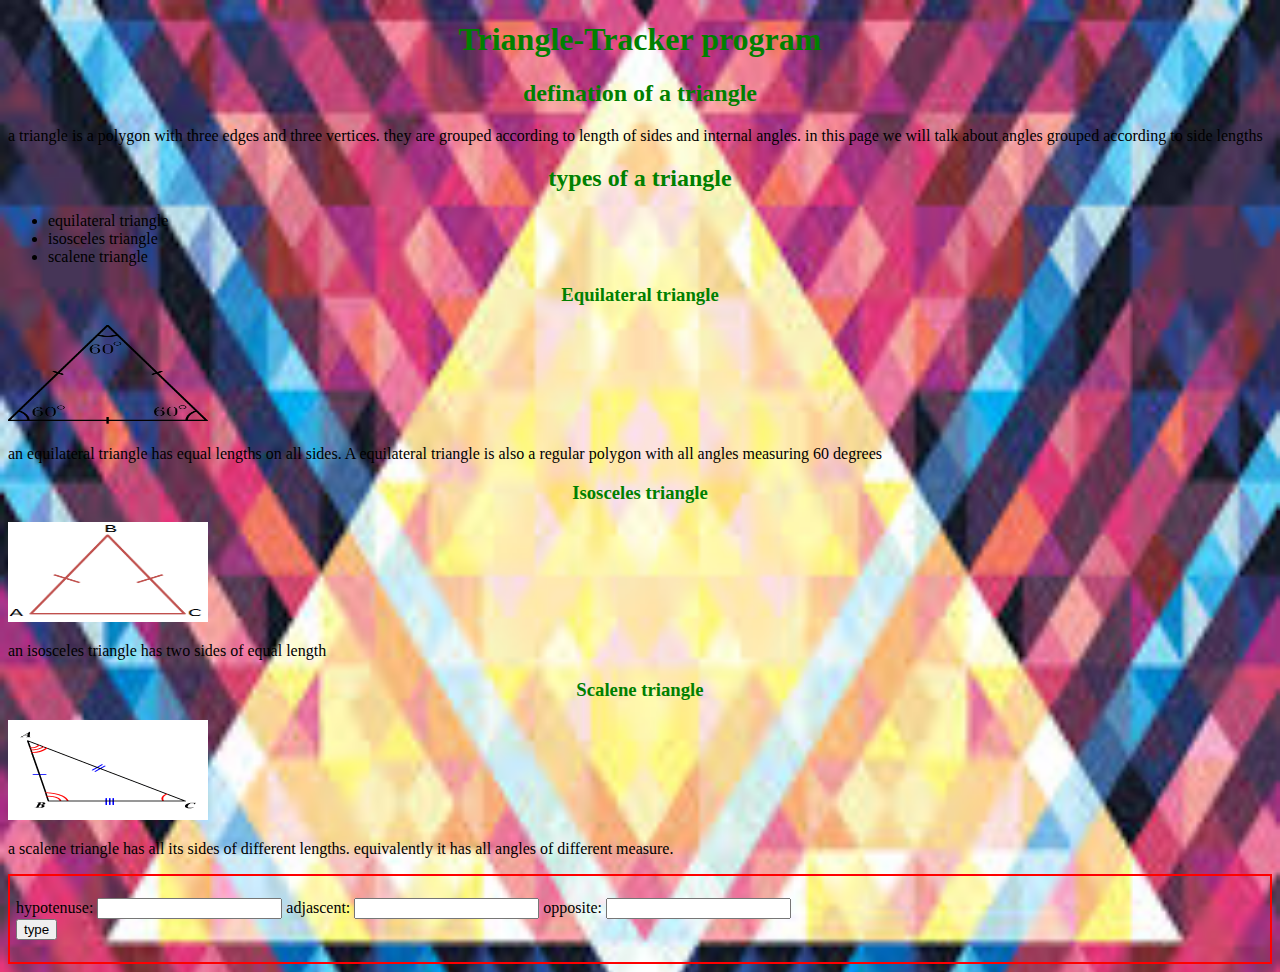
<file: index.html>
<!DOCTYPE html>
<html lang="en" dir="ltr">
  <head>
    <meta charset="utf-8">
    <title>Triangle-Tracker</title>
    <link href= "./css/styles.css" rel="stylesheet" type="text/css">
    <script src="js/scripts.js"></script>
  </head>
  <body>
      <h1>Triangle-Tracker program</h1>
      <h2>defination of a triangle</h2>
      <p>a triangle is a polygon with three edges and three vertices. they are grouped according to length of sides and internal angles. in this page we will talk about angles grouped according to side lengths</p>
      <h2>types of a triangle</h2>
      <ul>
        <li>equilateral triangle</li>
        <li>isosceles triangle</li>
        <li>scalene triangle</li>
      </ul>
      <h3>Equilateral triangle</h3>
      <img src="images/equilateral.jpg" alt="A photo of equilateral triangle" height="100" width="200">
      <p>an equilateral triangle has equal lengths on all sides. A equilateral triangle is also a regular polygon with all angles measuring 60 degrees</p>
      <h3>Isosceles triangle</h3>
      <img src="images/isosceles-triangle.jpg" alt="A photo of isosceles triangle" height="100" width="200">
      <p>an isosceles triangle has two sides of equal length</p>
      <h3>Scalene triangle</h3>
      <img src="images/scalene-triangle.jpg" alt="A photo of scalene triangle" height="100" width="200">
      <p>a scalene triangle has all its sides of different lengths. equivalently it has all angles of different measure.</p>
      <div class="answer">
      <p>
          hypotenuse: <input type="number" size="4" id="hypotenuse">
          adjascent: <input type="number" size="4" id="adjascent">
          opposite: <input type="number" size="4" id="opposite">
          <br>
          <button type="submit" id="check" onclick="triangleType();">type</button>
      </p>
       <p id="output"></p>
     </div>
  </body>
</html>
</file>
<file: css/styles.css>
h1 {
text-align: center;
color: green;
}
h2 {
  text-align: center;
  color: green;
}
h3 {
  text-align: center;
  color: green;
}
.answer {
  border: 2px solid red;
  padding: 6px;
}
body {
  background-image: url("../images/triangles.jpg");
  background-repeat: no-repeat;
  background-size: cover;
}
</file>
